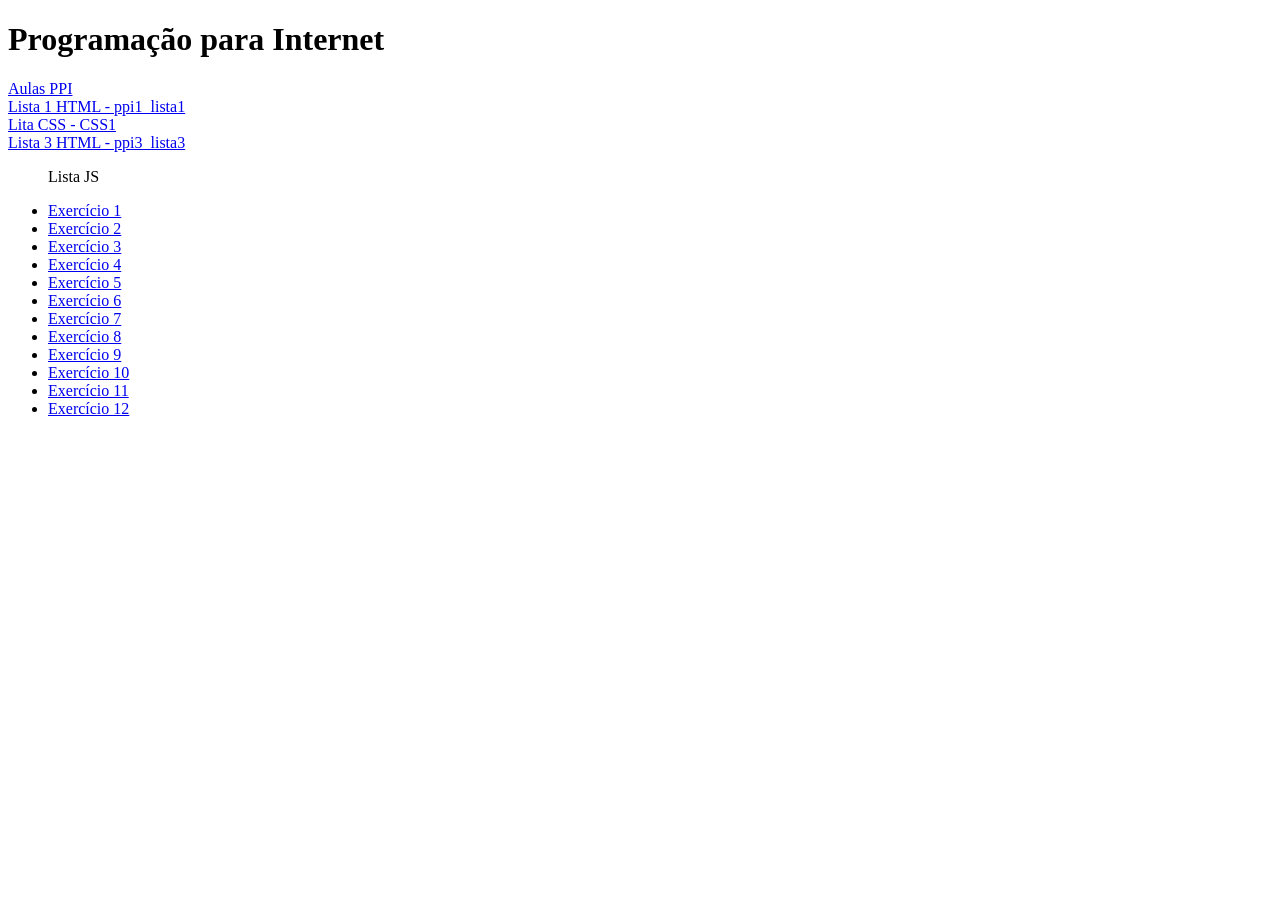
<file: index.html>
<!--INDEX PÁGINA "PRINCIPAL"-->

<!DOCTYPE html>
<html lang="en">
<head>
    <meta charset="UTF-8">
    <meta name="viewport" content="width=device-width, initial-scale=1.0">
    <title>Programação para Internet 1</title>
</head>
<body>

    <h1>Programação para Internet</h1>

    <dl>
        <dt><a href="./aulas.html">Aulas PPI</a></dt>
        <dt><a href="./Lista1.html">Lista 1 HTML - ppi1_lista1</a></dt>
        <dt><a href="./Lista2.html">Lita CSS - CSS1</a></dt>
        <dt><a href="./Lista3.html">Lista 3 HTML - ppi3_lista3</a></dt>
    </dl>
    <ul>
        <p>Lista JS</p>
        <li><a href="ppi1_lista_js/1.html">Exercício 1</a></li>
        <li><a href="ppi1_lista_js/2.html">Exercício 2</a></li>
        <li><a href="ppi1_lista_js/3.html">Exercício 3</a></li>
        <li><a href="ppi1_lista_js/4.html">Exercício 4</a></li>
        <li><a href="ppi1_lista_js/5.html">Exercício 5</a></li>
        <li><a href="ppi1_lista_js/6.html">Exercício 6</a></li>
        <li><a href="ppi1_lista_js/7.html">Exercício 7</a></li>
        <li><a href="ppi1_lista_js/8.html">Exercício 8</a></li>
        <li><a href="ppi1_lista_js/9.html">Exercício 9</a></li>
        <li><a href="ppi1_lista_js/10.html">Exercício 10</a></li>
        <li><a href="ppi1_lista_js/11.html">Exercício 11</a></li>
        <li><a href="ppi1_lista_js/12.html">Exercício 12</a></li>
    </ul>

</body>
</html>
</file>
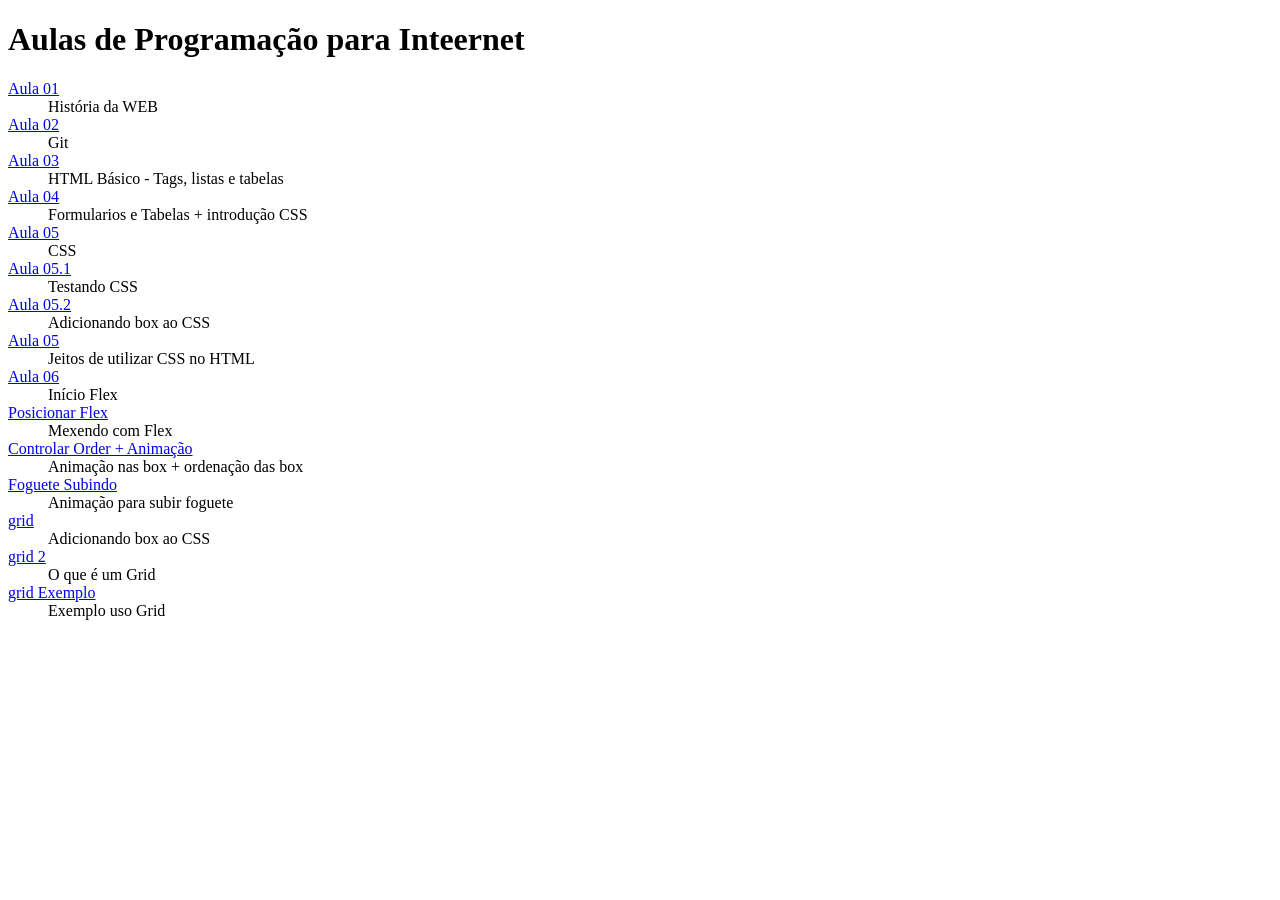
<file: aulas.html>
<!DOCTYPE html>
<html lang="en">
<head>
    <meta charset="UTF-8">
    <meta name="viewport" content="width=device-width, initial-scale=1.0">
    <title>Document</title>
</head>
<body>
    <h1>Aulas de Programação para Inteernet</h1>

    <dt>
        <a href="./aulas/1.html">Aula 01</a></dt>
        <dd>História da WEB </dd>

        <dt><a href="./aulas/2.html">Aula 02</a></dt>
        <dd>Git</dd>

        <dt><a href="./aulas/3.html">Aula 03</a></dt>
        <dd>HTML Básico - Tags, listas e tabelas</dd>

        <dt><a href="./aulas/4.html">Aula 04</a></dt>
        <dd>Formularios e Tabelas + introdução CSS</dd>

        <dt><a href="./aulas/5.html">Aula 05</a></dt>
        <dd>CSS</dd>

        <dt><a href="./aulas/5-1.html">Aula 05.1</a></dt>
        <dd>Testando CSS</dd>

        <dt><a href="./aulas/5-2.html">Aula 05.2</a></dt>
        <dd>Adicionando box ao CSS</dd>

        <dt><a href="./aulas/5.html">Aula 05</a></dt>
        <dd>Jeitos de utilizar CSS no HTML</dd>

        <dt><a href="./aulas/6.html">Aula 06</a></dt>
        <dd>Início Flex</dd>

        <dt><a href="./aulas/center.html">Posicionar Flex</a></dt>
        <dd>Mexendo com Flex</dd>

        <dt><a href="./aulas/controlarOrdem.html">Controlar Order + Animação</a></dt>
        <dd>Animação nas box + ordenação das box</dd>

        <dt><a href="./aulas/controlarFoguete.html">Foguete Subindo</a></dt>
        <dd>Animação para subir foguete</dd>

        <dt><a href="./aulas/grid.html">grid</a></dt>
        <dd>Adicionando box ao CSS</dd>

        <dt><a href="./aulas/grid2.html">grid 2</a></dt>
        <dd>O que é um Grid</dd>

        <dt><a href="./aulas/gridExemplo.html">grid Exemplo</a></dt>
        <dd>Exemplo uso Grid</dd>
    
</body>
</html>
</file>
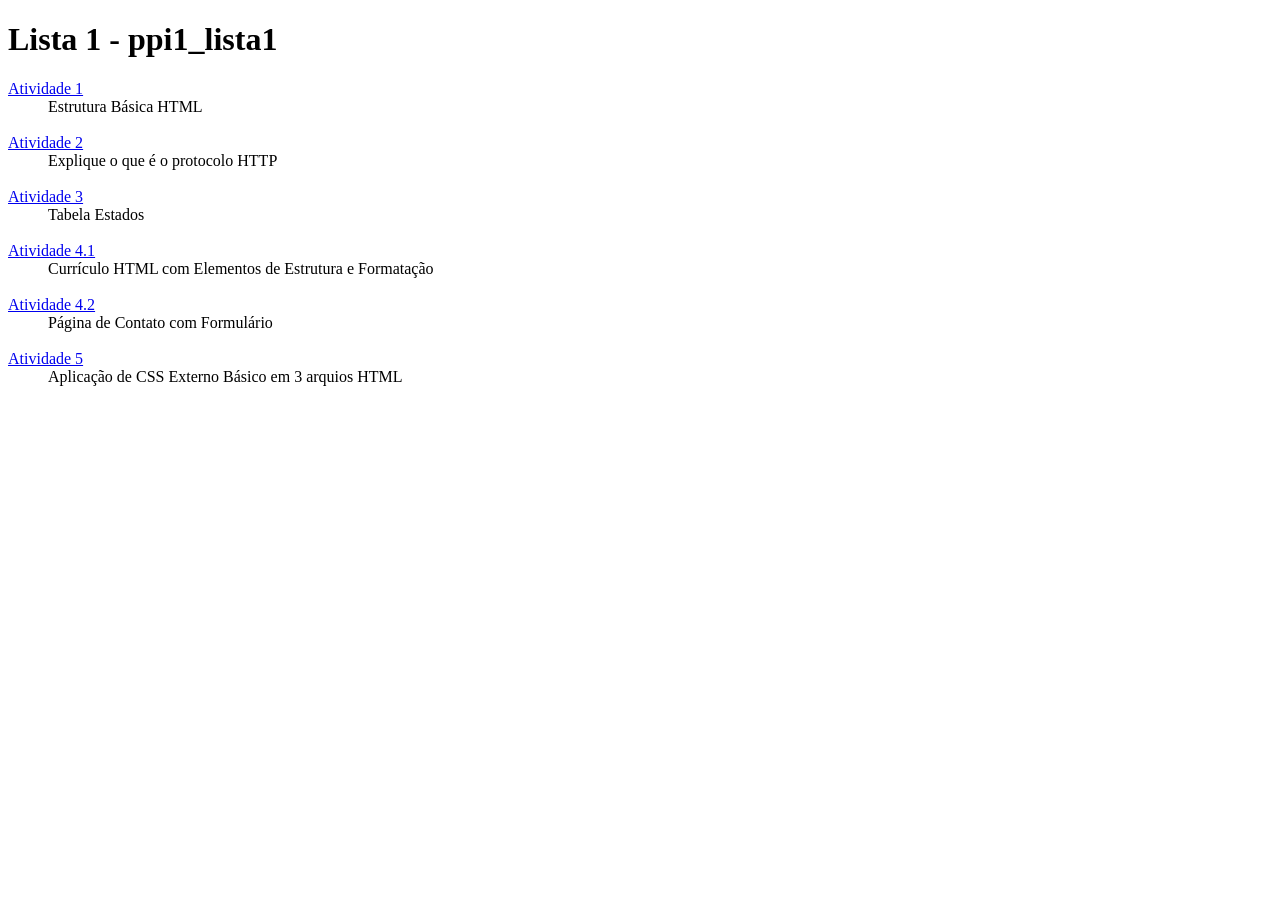
<file: Lista1.html>
<!DOCTYPE html>
<html lang="en">
<head>
    <meta charset="UTF-8">
    <meta name="viewport" content="width=device-width, initial-scale=1.0">
    <title>Lista 1</title>
</head>
<body>
     <h1>Lista 1 - ppi1_lista1</h1>

    <dt>
        <a href="./ppi1_lista1/1.html">Atividade 1</a></dt>
        <dd>Estrutura Básica HTML </dd><br>

        <dt><a href="./ppi1_lista1/2_http.html">Atividade 2</a></dt>
        <dd>Explique o que é o protocolo HTTP</dd><br>

        <dt><a href="./ppi1_lista1/3_tabela_uf.html"> Atividade 3</a></dt>
        <dd>Tabela Estados</dd><br>

        <dt><a href="./ppi1_lista1/4_curriculo.html">Atividade 4.1</a></dt>
        <dd>Currículo HTML com Elementos de Estrutura e Formatação</dd><br>

        <dt><a href="./ppi1_lista1/4_contato.html">Atividade 4.2</a></dt>
        <dd>Página de Contato com Formulário</dd><br>

        <dt><a href="./ppi1_lista1/style.css">Atividade 5</a></dt>
        <dd>Aplicação de CSS Externo Básico em 3 arquios HTML</dd><br>

    </body>
</html>
</file>
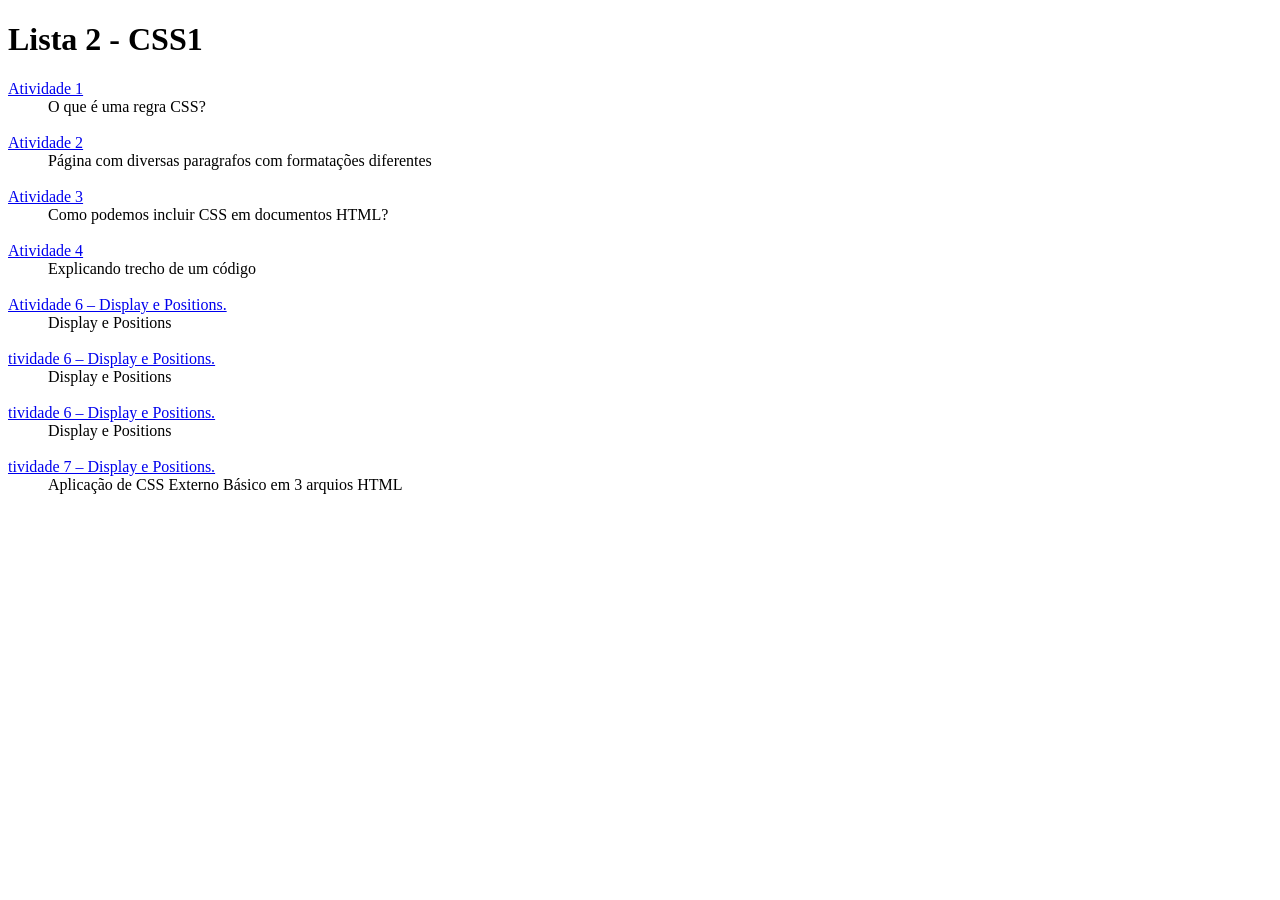
<file: Lista2.html>
<!DOCTYPE html>
<html lang="en">
<head>
    <meta charset="UTF-8">
    <meta name="viewport" content="width=device-width, initial-scale=1.0">
    <title>Lista 2</title>
</head>
<body>
    <h1>Lista 2 - CSS1</h1>

    <dt>
        <a href="./CSS1/Atividade1.html">Atividade 1</a></dt>
        <dd>O que é uma regra CSS?</dd><br>

        <dt><a href="./CSS1/Atividade2.html">Atividade 2</a></dt>
        <dd>Página com diversas paragrafos com formatações diferentes</dd><br>

        <dt><a href="./CSS1/Atividade3.html"> Atividade 3</a></dt>
        <dd>Como podemos incluir CSS em documentos HTML?</dd><br>

        <dt><a href="./CSS1/Atividade4.html">Atividade 4</a></dt>
        <dd>Explicando trecho de um código</dd><br>

        <dt><a href="./CSS1/6a-display.html">Atividade 6 – Display e Positions.</a></dt>
        <dd>Display e Positions</dd><br>

        <dt><a href="./CSS1/6b-display.html">tividade 6 – Display e Positions.</a></dt>
        <dd>Display e Positions</dd><br>

        <dt><a href="./CSS1/6c-display.html">tividade 6 – Display e Positions.</a></dt>
        <dd>Display e Positions</dd><br>

        <dt><a href="./CSS1/7-perfil.html">tividade 7 – Display e Positions.</a></dt>
        <dd>Aplicação de CSS Externo Básico em 3 arquios HTML</dd><br>

    </body>
</body>
</html>
</file>
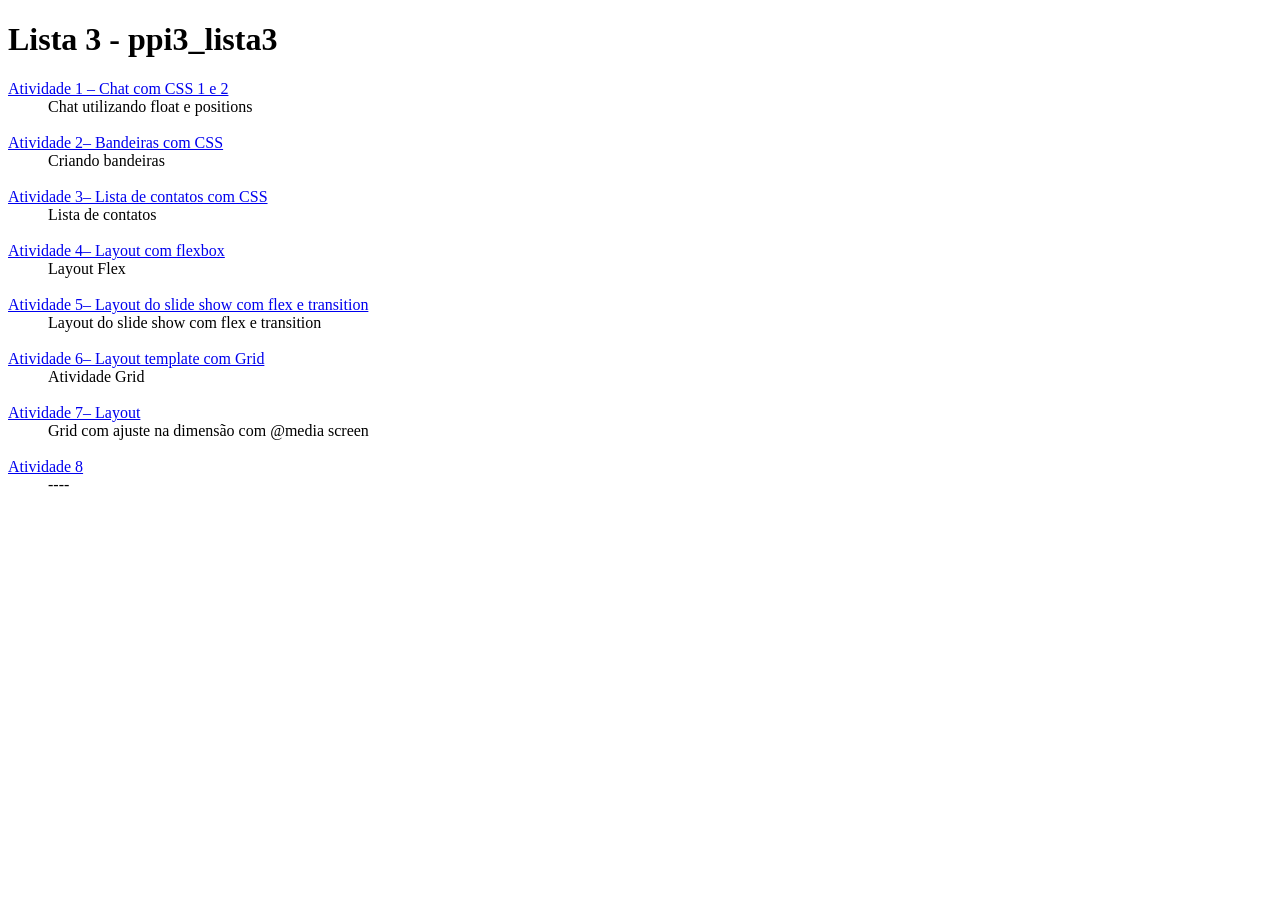
<file: Lista3.html>
<!DOCTYPE html>
<html lang="en">
<head>
    <meta charset="UTF-8">
    <meta name="viewport" content="width=device-width, initial-scale=1.0">
    <title>Document</title>
</head>
<body>
    <h1>Lista 3 - ppi3_lista3</h1>

    <dt>
        <a href="./ppi1_lista3/1-chat.html"> Atividade 1 – Chat com CSS 1 e 2 </a></dt>
        <dd>Chat utilizando float e positions</dd><br>

        <dt><a href="./ppi1_lista3/2-bandeiras.html"> Atividade 2– Bandeiras com CSS </a></dt>
        <dd>Criando bandeiras</dd><br>

        <dt><a href="./ppi1_lista3/3-lista_contatos.html"> Atividade 3– Lista de contatos  com CSS </a></dt>
        <dd>Lista de contatos</dd><br>

        <dt><a href="./ppi1_lista3/4-layout-flex.html">Atividade 4– Layout com flexbox</a></dt>
        <dd>Layout Flex</dd><br>

        <dt><a href="./ppi1_lista3/5-layout-slide-show.html">Atividade 5– Layout  do slide show  com flex e transition</a></dt>
        <dd>Layout  do slide show  com flex e transition</dd><br>

        <dt><a href="./ppi1_lista3/6-layout-grid.html">Atividade 6– Layout template com Grid</a></dt>
        <dd>Atividade Grid</dd><br>

        <dt><a href="./ppi1_lista3/7-layout-adaptative.html">Atividade 7– Layout</a></dt>
        <dd>Grid com ajuste na dimensão com @media screen</dd><br>

        <dt><a href="./ppi1_lista3/Atividade 8">Atividade 8</a></dt>
        <dd>----</dd><br>

    </body>
    
</body>
</html>
</file>
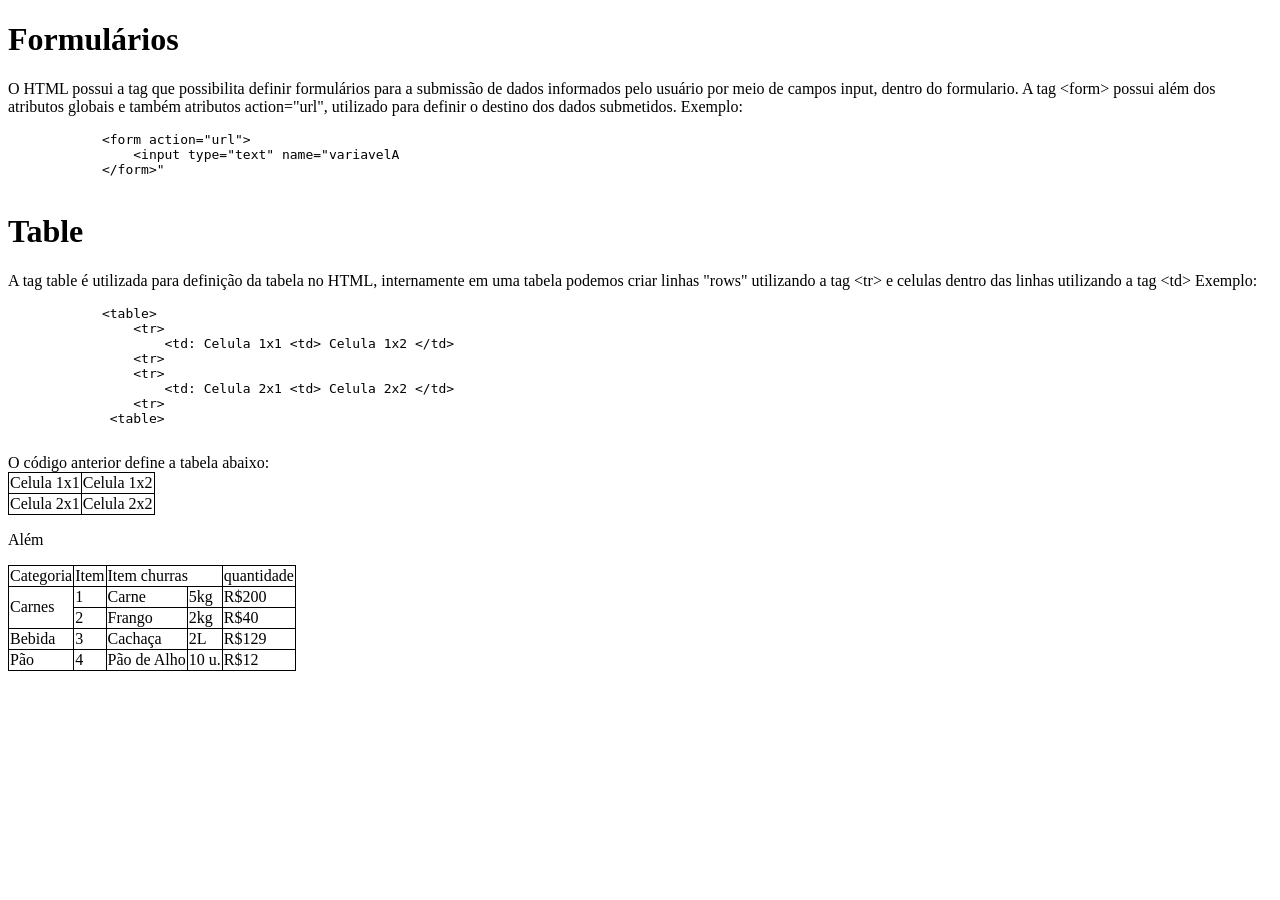
<file: aulas/4.html>
<!DOCTYPE html>
<html lang="en">
<head>
    <meta charset="UTF-8">
    <meta name="viewport" content="width=device-width, initial-scale=1.0">
    <title>Aula 4</title>

    <style>

        table, th, td{
            border: 1px solid black;
            border-collapse: collapse;
        }
    </style>
</head>
<body>
    <h1>Formulários</h1>
    <p>O HTML possui a tag que possibilita definir formulários 
        para a submissão de dados informados pelo usuário por meio
        de campos input, dentro do formulario. A tag &lt;form&gt possui além
        dos atributos globais e também atributos action="url", 
        utilizado para definir o destino dos dados submetidos.
        <span>Exemplo: </span> 
        <pre>
            &lt;form action="url">
                &lt;input type="text" name="variavelA        
            &lt;/form>"
        </pre>

        <h1>Table</h1>
        <p>A tag table é utilizada para definição da tabela no HTML,
            internamente em uma tabela podemos criar linhas 
            "rows" utilizando a tag &lt;tr> e celulas dentro das linhas utilizando a tag &lt;td> 
            <span>Exemplo: </span> </p>

        <pre>
            &lt;table>
                &lt;tr>
                    &lt;td: Celula 1x1 &lt;td> Celula 1x2 &lt;/td>
                &lt;tr>
                &lt;tr>
                    &lt;td: Celula 2x1 &lt;td> Celula 2x2 &lt;/td>
                &lt;tr>
             &lt;table>
        </pre>
        <span>O código anterior define a tabela abaixo: </span>

        <table>
            <tr>
                <td>Celula 1x1</td> <td>Celula 1x2</td>
            </tr>
            <tr>
                <td>Celula 2x1</td> <td>Celula 2x2</td>
            </tr>
        </table>


        <p>Além </p>

         <!--table>(tr>{bla}td*2)*2    || da para criar tabela assim também-->

         <table>
            <tr>
                <td rowspan="1">Categoria</td>
                <td>Item</td>
                <!--vai ocupar duas colunas-->
                <td colspan="2">Item churras</td>
                <td>quantidade</td>
            <!--<td>blablabla</td>-->
            </tr>
            <tr>
                <td rowspan="2">Carnes</td>
                <td>1</td>
                <td>Carne</td>
                <td>5kg</td>
                <td>R$200</td>
            </tr>
            <tr>
                <td>2</td>
                <td>Frango</td>
                <td>2kg</td>
                <td>R$40</td>
            </tr>
            <tr>
                <td rowspan="1">Bebida</td>
                <td>3</td>
                <td>Cachaça</td>
                <td>2L</td>
                <td>R$129</td>
            </tr>
            <tr>
                <td rowspan="1">Pão</td>
                <td>4</td>
                <td>Pão de Alho</td>
                <td>10 u.</td>
                <td>R$12</td>
            </tr>
         </table> 
    </p>
</body>
</html>
</file>
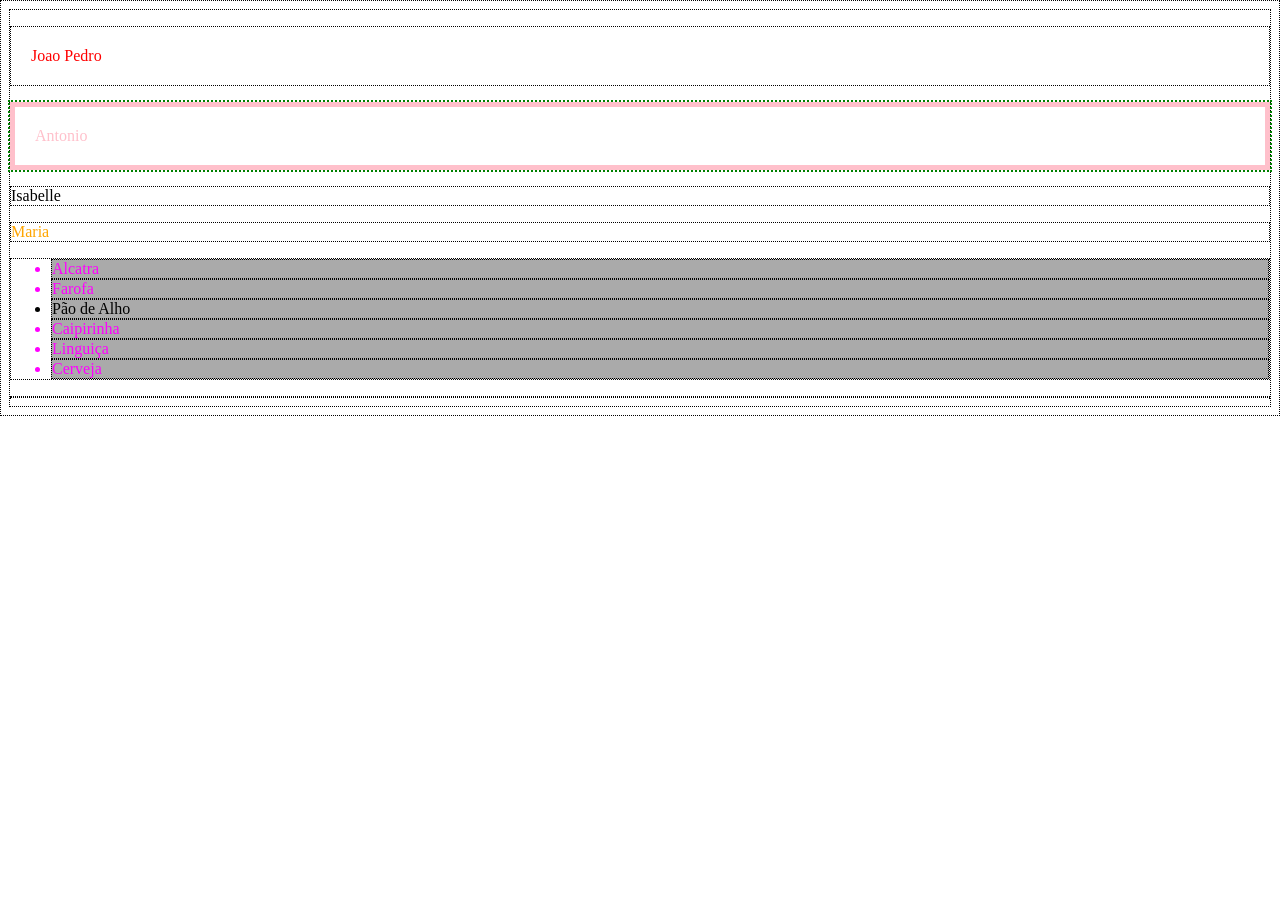
<file: aulas/5-1.html>
<!DOCTYPE html>
<html lang="en">
<head>
    <meta charset="UTF-8">
    <meta name="viewport" content="width=device-width, initial-scale=1.0">
    <style>
        *{border: 1px dotted black;}
        li, .churras#item3{color: black;} /*.churas#item3 - pega especificamente o item3*/
        
        p#p1{
            color: red;
            padding: 20px;
        }

        p#p2{
            color: pink;
            padding: 20px;
            border: 5px solid pink;
            outline: 2px dotted green;
        }
        
        .churras{
            background-color: #aaaaaa;
            color: magenta;}

        #p2, #p4, li{color: orange;}

    </style>
    
    
    <title>CSS</title>
</head>
<body>

    <p id="p1">Joao Pedro</p>
    <p id="p2">Antonio</p>
    <p id="p3">Isabelle</p>
    <p id="p4">Maria</p>

    <ul> <!-- ul>li{item-$}*5  gera isto-->
        <li id="item1" class="churras"> Alcatra</li>
        <li id="item2" class="churras">Farofa</li>
        <li id="item3" class="churras"> Pão de Alho</li>
        <li id="item4" class="churras"> Caipirinha</li>
        <li id="item5" class="churras"> Linguiça</li>
        <li id="item6" class="churras"> Cerveja</li>
    </ul>

    <hr>

    
</body>
</html>
</file>
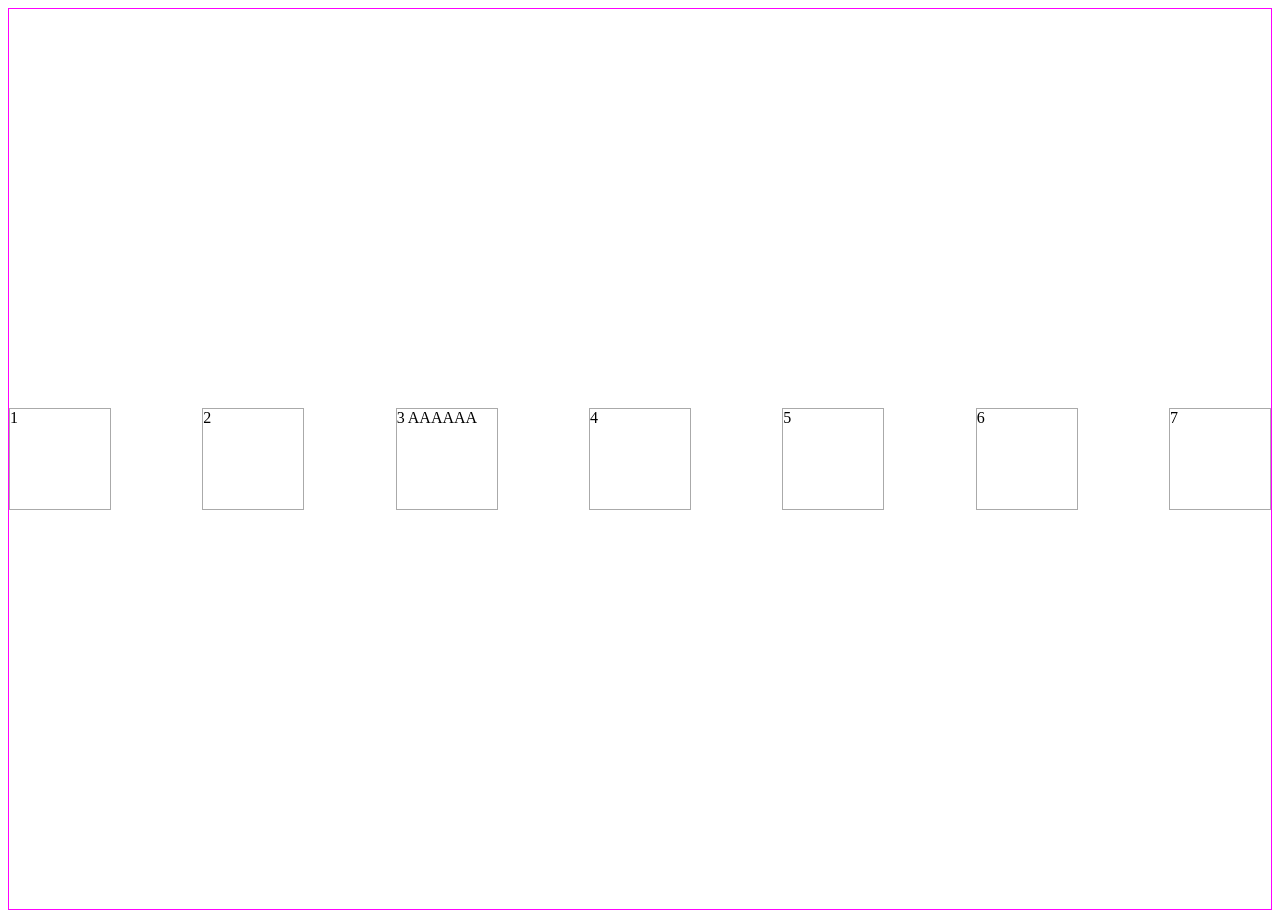
<file: aulas/6.html>
<!DOCTYPE html>
<html lang="en">
<head>
    <meta charset="UTF-8">
    <meta name="viewport" content="width=device-width, initial-scale=1.0">
    <title>Document</title>
    <style>
        .container{ /*flex utiliza regras diferentes*/
            display: flex; 
            flex-direction: row; /*faz os blocos se posicionarem ao lado*/
            justify-content: space-between; /*posiciona ao eixo vertical (acopanha o fluxo do  flex-direction)*/
            align-content: center; /*controla o espaçamento entre as linhas */
            align-items: center; /*alinha ps itens a linha, posiciona ao eixo vertical(neste caso que está em row*/
            border: 1px solid magenta; /*faz a borda*/
            flex-wrap: wrap; /*para quebrar linha
            
            wrap reverse joga para cima*/

            /*definindo altura container*/
            height: 100vh; /*vw em relação a largura do viewport largura da tela - vh 100% do viewport (do tamanho da tela)*/

          
        } 

        .box{
            flex-shrink: 0;
        }

        .box{border: 1px solid #AAAAAA;
            display: block; /*fica abaixo um do outro*/
            width: 100px; /*tamanho box da div*/
            height: 100px;
        }

        #box2{

            flex-shrink: 0; /*permite controlar o quanto o item vai ceder */

            /*flex-grow: 3; /*preenche esta parte do espaço que sobrouda linha*/
        }

        #box3, #box4{
           /* flex-grow: 1;*/
        }

    </style>
</head>
<body>
    <!--div.container>div#box$.box{$}*5

     <div class="container">
        <div id="box1" class="box">1</div>
        <div id="box2" class="box">2</div>
        <div id="box3" class="box">3</div>
        <div id="box4" class="box">4</div>
        <div id="box5" class="box">5</div>
     </div>-->

     <div class="container">
        <div id="box1" class="box">1</div>
        <div id="box2" class="box">2</div>
        <div id="box3" class="box">3 AAAAAA</div>
        <div id="box4" class="box">4</div>
        <div id="box5" class="box">5</div>
        <div id="box6" class="box">6</div>
        <div id="box7" class="box">7</div>
     </div>
    
</body>
</html>
</file>
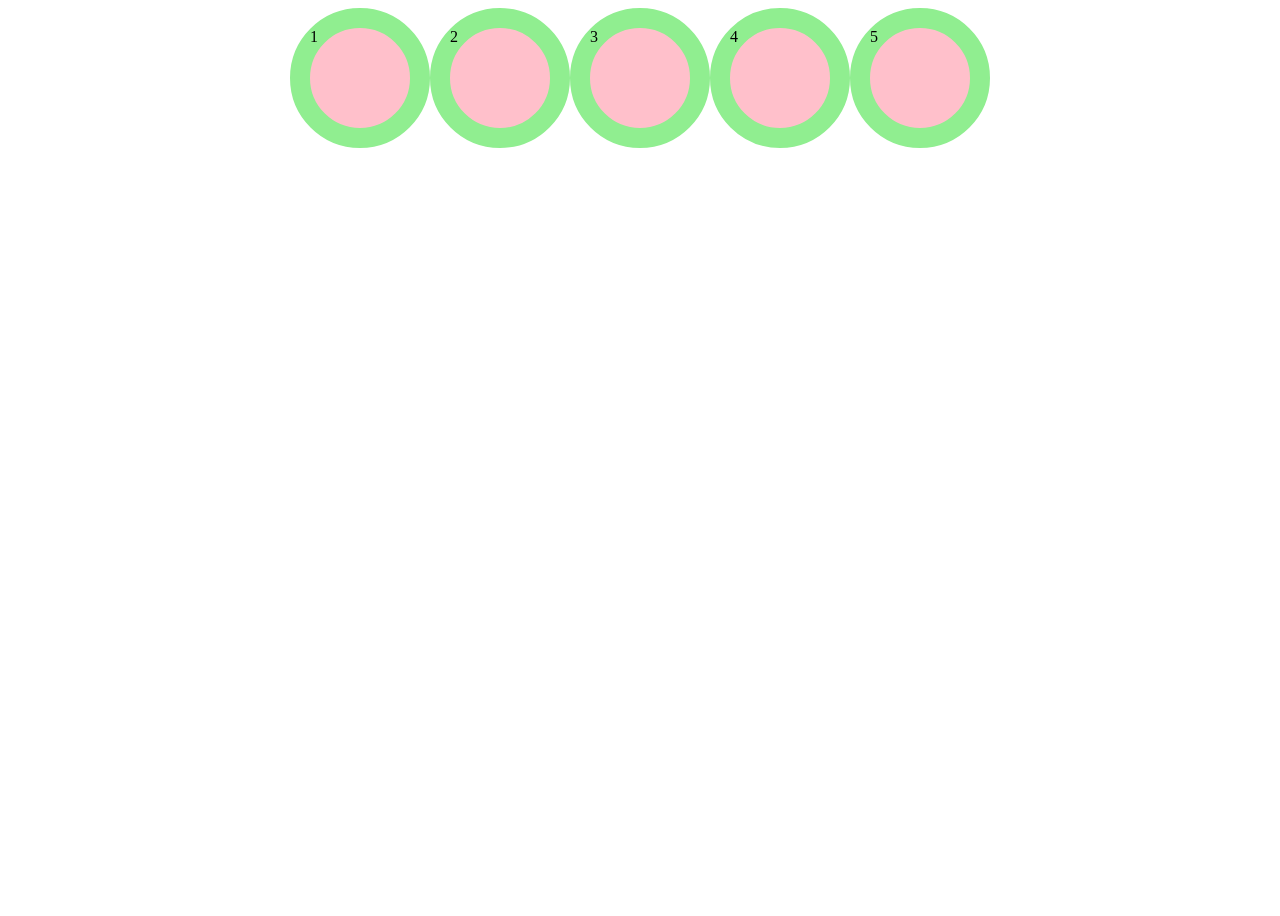
<file: aulas/center.html>
<!DOCTYPE html>
<html lang="en">
<head>
    <meta charset="UTF-8">
    <meta name="viewport" content="width=device-width, initial-scale=1.0">
    <title>Document</title>
    <style>


        body{
            display: flex;
            justify-content: center;
            align-content: center; /*posiciona os itens que estao dentro do fluxo secundario(por "linha")*/
            
            
            
            height: 100vh;
        }

        .box{
            background-color: pink;
            border-radius: 50%;
            border: 20px solid lightgreen;
            width: 100px;
            height: 100px;
        }

        .box:nth-child(2n){
            flex-shrink: 0;
        }

        .box:nth-child(3n){
            flex-shrink: 4;
        }

    </style>
</head>
<body>
    <div class="box" id="item1">1</div>
    <div class="box" id="item2">2</div>
    <div class="box" id="item3">3</div>
    <div class="box" id="item4">4</div>
    <div class="box" id="item5">5</div>

</body>
</html>
</file>
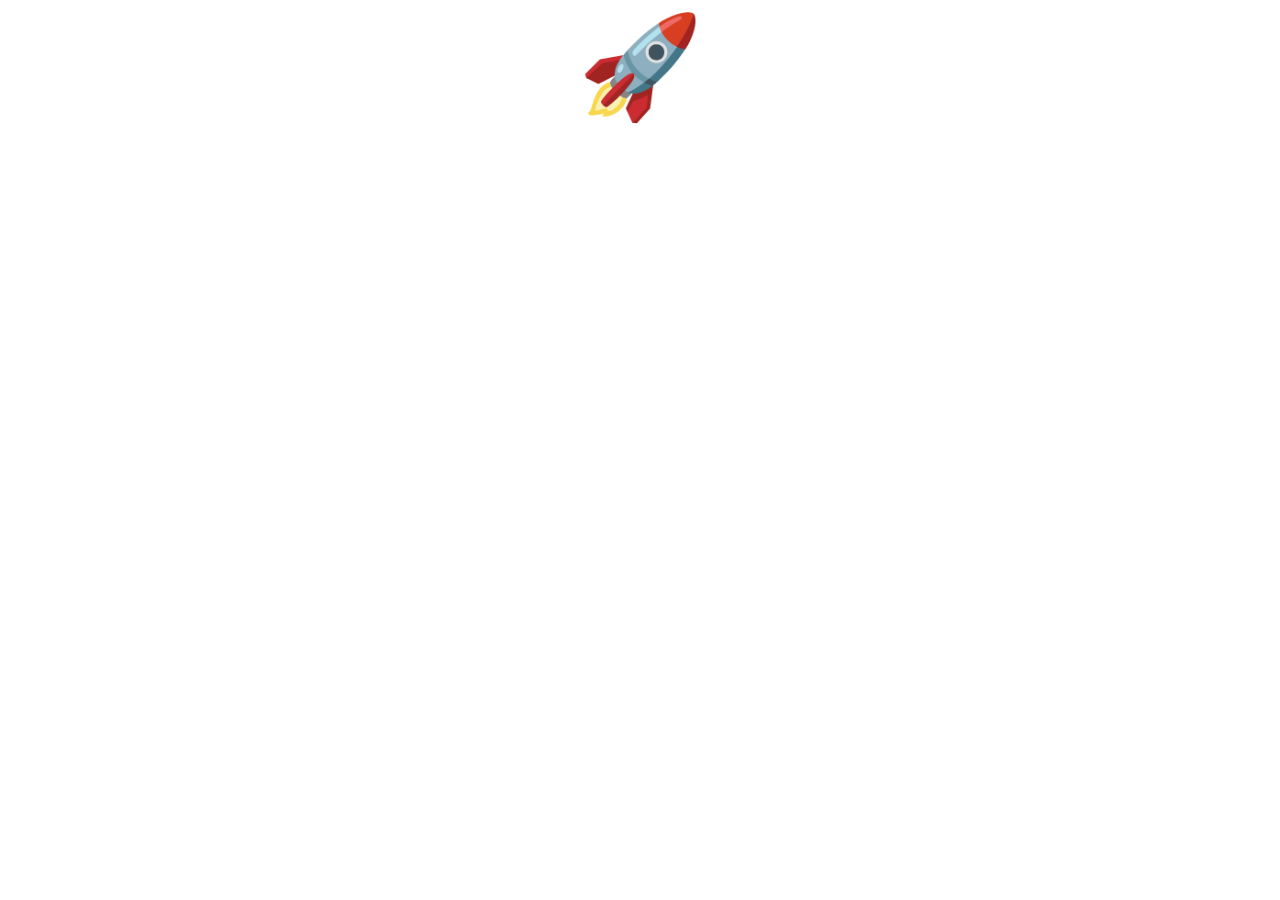
<file: aulas/controlarFoguete.html>
<!DOCTYPE html>
<html lang="en">
<head>
    <meta charset="UTF-8">
    <meta name="viewport" content="width=device-width, initial-scale=1.0">
    <title>Document</title>
    <style>


        body{
            display: flex;
            justify-content: center;
            align-content: center; /*posiciona os itens que estao dentro do fluxo secundario(por "linha")*/
            
            
            
            height: 50VH;

            /*grira no body*/
            animation: rotacao 4s linear infinite;
        }

        
        #foguete{
            font-size: 100px;
            animation: subir 5s ease-in-out infinite;
        }
        @keyframes subir {
            0%{
                transform: translateY(100VH);
            }
            to{
                transform: translateY(0VH);
            }
            
        }

    </style>
</head>
<body>
    <div class="box" id="foguete">🚀</div>



</body>
</html>
</file>
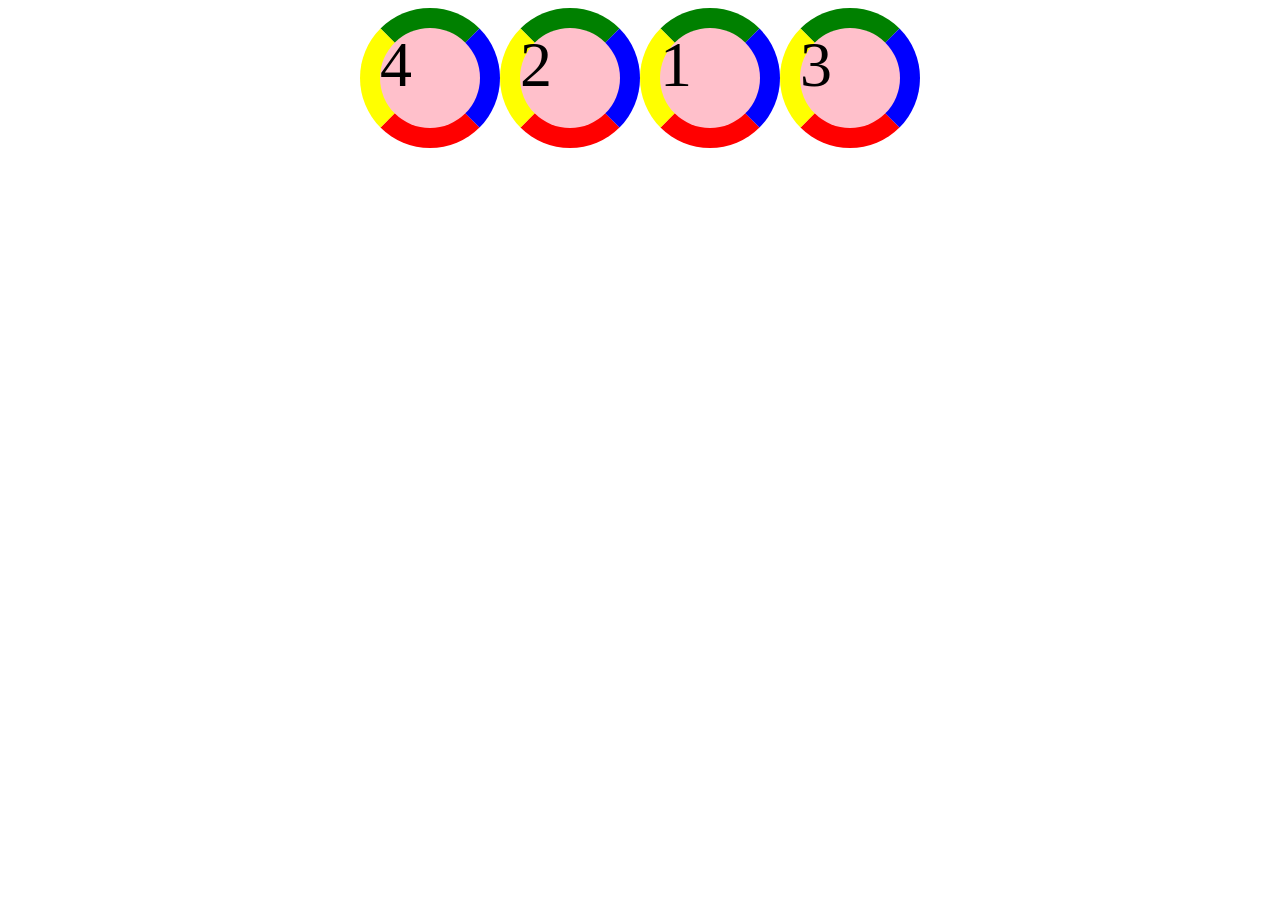
<file: aulas/controlarOrdem.html>
<!DOCTYPE html>
<html lang="en">
<head>
    <meta charset="UTF-8">
    <meta name="viewport" content="width=device-width, initial-scale=1.0">
    <title>Document</title>
    <style>


        body{
            display: flex;
            justify-content: center;
            align-content: center; /*posiciona os itens que estao dentro do fluxo secundario(por "linha")*/
            
            
            
            height: 100vh;

            /*grira no body*/
            animation: rotacao 4s linear infinite;
        }

        .box{
            background-color: pink;
            border-radius: 50%;
            border: 20px solid lightgreen;
            width: 100px;
            height: 100px;
            font-size: 4rem;
            flex-shrink: 0;
            
            /*gira no box*/
            animation: rotacao 4s linear infinite;
        }
        @keyframes rotacao {
            from {
                transform: rotate(0deg);
            }
            to {
                transform: rotate(-360deg);
            }
            
        }

        /*animação*/
        .box{border-top-color: green;
            border-right-color: blue;
            border-bottom-color: red;
            border-left-color: yellow;}


        #item1{order: 2;}
        #item2{order: 1;}
        #item3{order: 4;}
        #item4{order: 0;}

    </style>
</head>
<body>
    <div class="box" id="item1">1</div>
    <div class="box" id="item2">2</div>
    <div class="box" id="item3">3</div>
    <div class="box" id="item4">4</div>


</body>
</html>
</file>
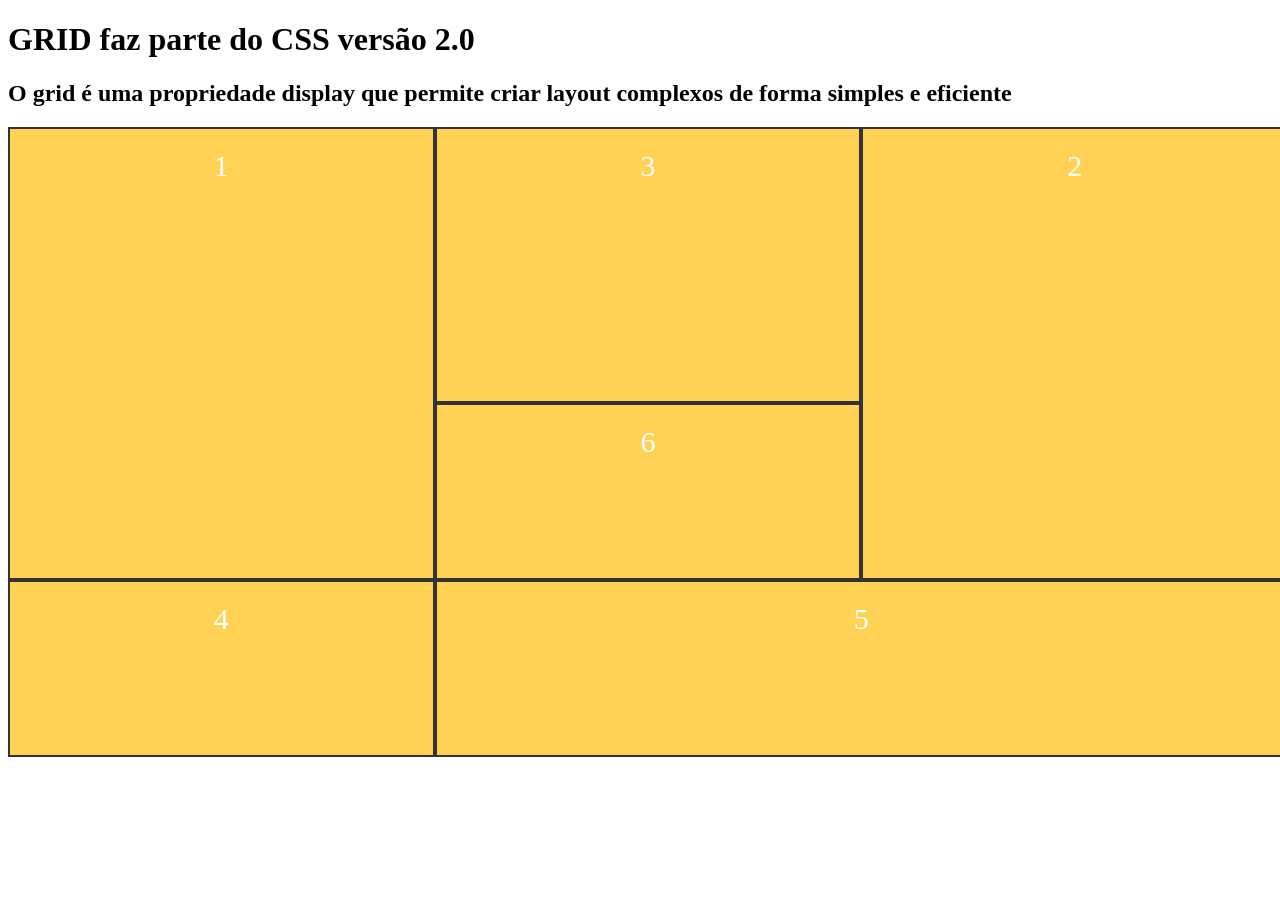
<file: aulas/grid.html>
<!DOCTYPE html>
<html lang="en">
<head>
    <meta charset="UTF-8">
    <meta name="viewport" content="width=device-width, initial-scale=1.0">
    <title>Document</title>
    <style>

        .container{
           display: grid;
           height: 70vh;
           width: 100vw;
          /* grid-template-columns: 1fr 4fr 1fr; /*define o tanto que os box oxupam da tela coluna*/
           /*grid-template-rows: 100px 80vh 20vh; /*define a linha */ 

           grid-template-areas: 
           "item1 item3 item2"
           "item1 item3 item2"
           "item1 item6 item2"
           "item4 item5 item5"
           ;
        }
        .item1{grid-area: item1;}
        .item2{grid-area: item2;}
        .item3{grid-area: item3;}
        .item4{grid-area: item4;}
        .item5{grid-area: item5;}
        .item6{grid-area: item6;}
        

        .item{
            background-color: #FFBB00AA;
            color: white;
            border: 2px solid #333;
            padding: 20px;
            font-size: 30px;
            text-align: center;
        }
    </style>
</head>
<body>
    <h1>GRID faz parte do CSS versão 2.0</h1>
    <h2>O grid é uma propriedade display que permite criar layout complexos de forma simples e eficiente</h2>

    <div class="container">
        <div class="item item1">1</div>
        <div class="item item2">2</div>
        <div class="item item3">3</div>
        <div class="item item4">4</div>
        <div class="item item5">5</div>
        <div class="item item6">6</div>
    </div>
</body>
</html>
</file>
